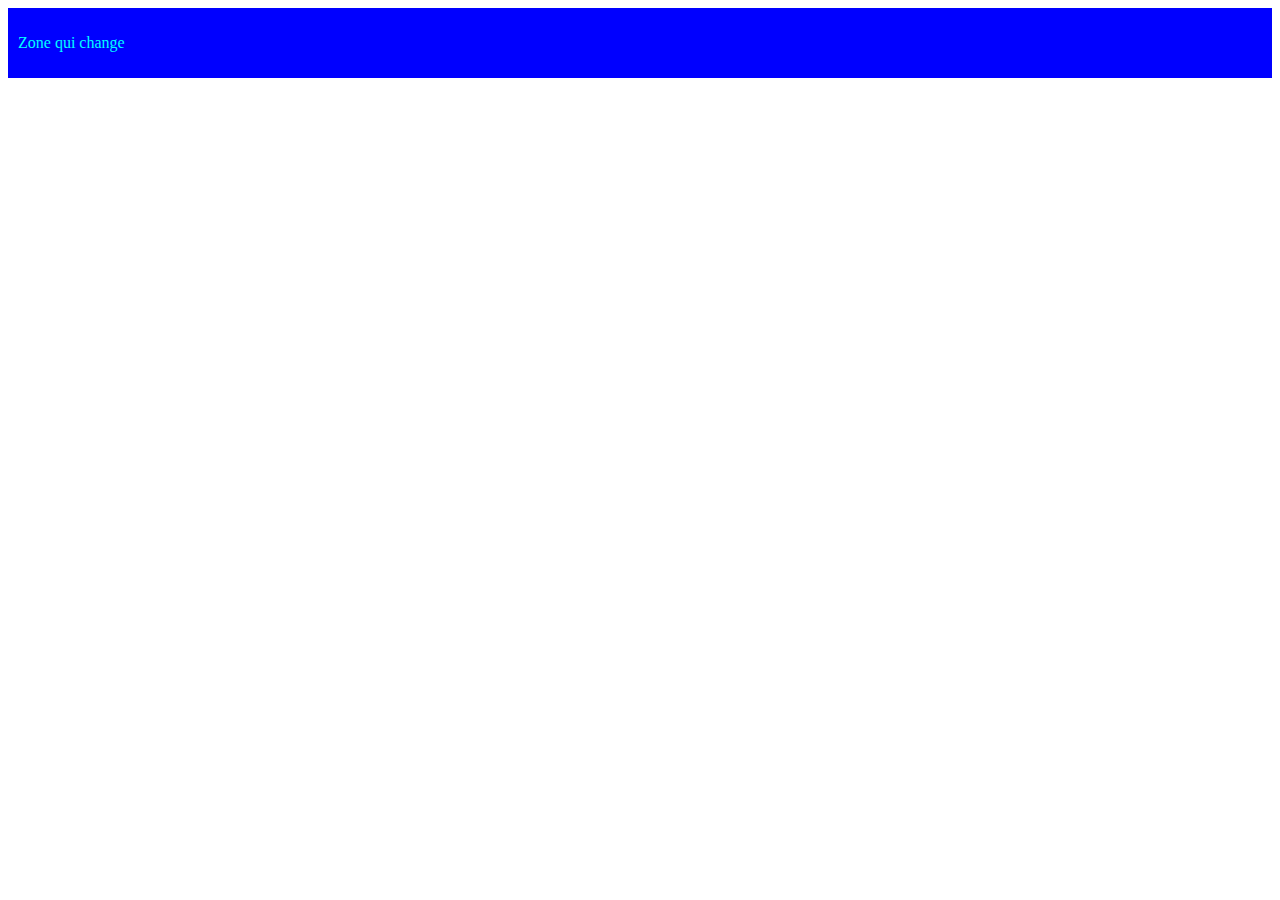
<file: index.html>
<!DOCTYPE html>
<html lang="en">
<head>
    <meta charset="UTF-8">
    <meta name="viewport" content="width=device-width, initial-scale=1.0">
    <title>Document</title>
    <link rel="stylesheet" href="css/style.css">
</head>
<body>
    <div class="zone">
   <p>Zone qui change</p> 
   </div>
</body>
</html>
</file>
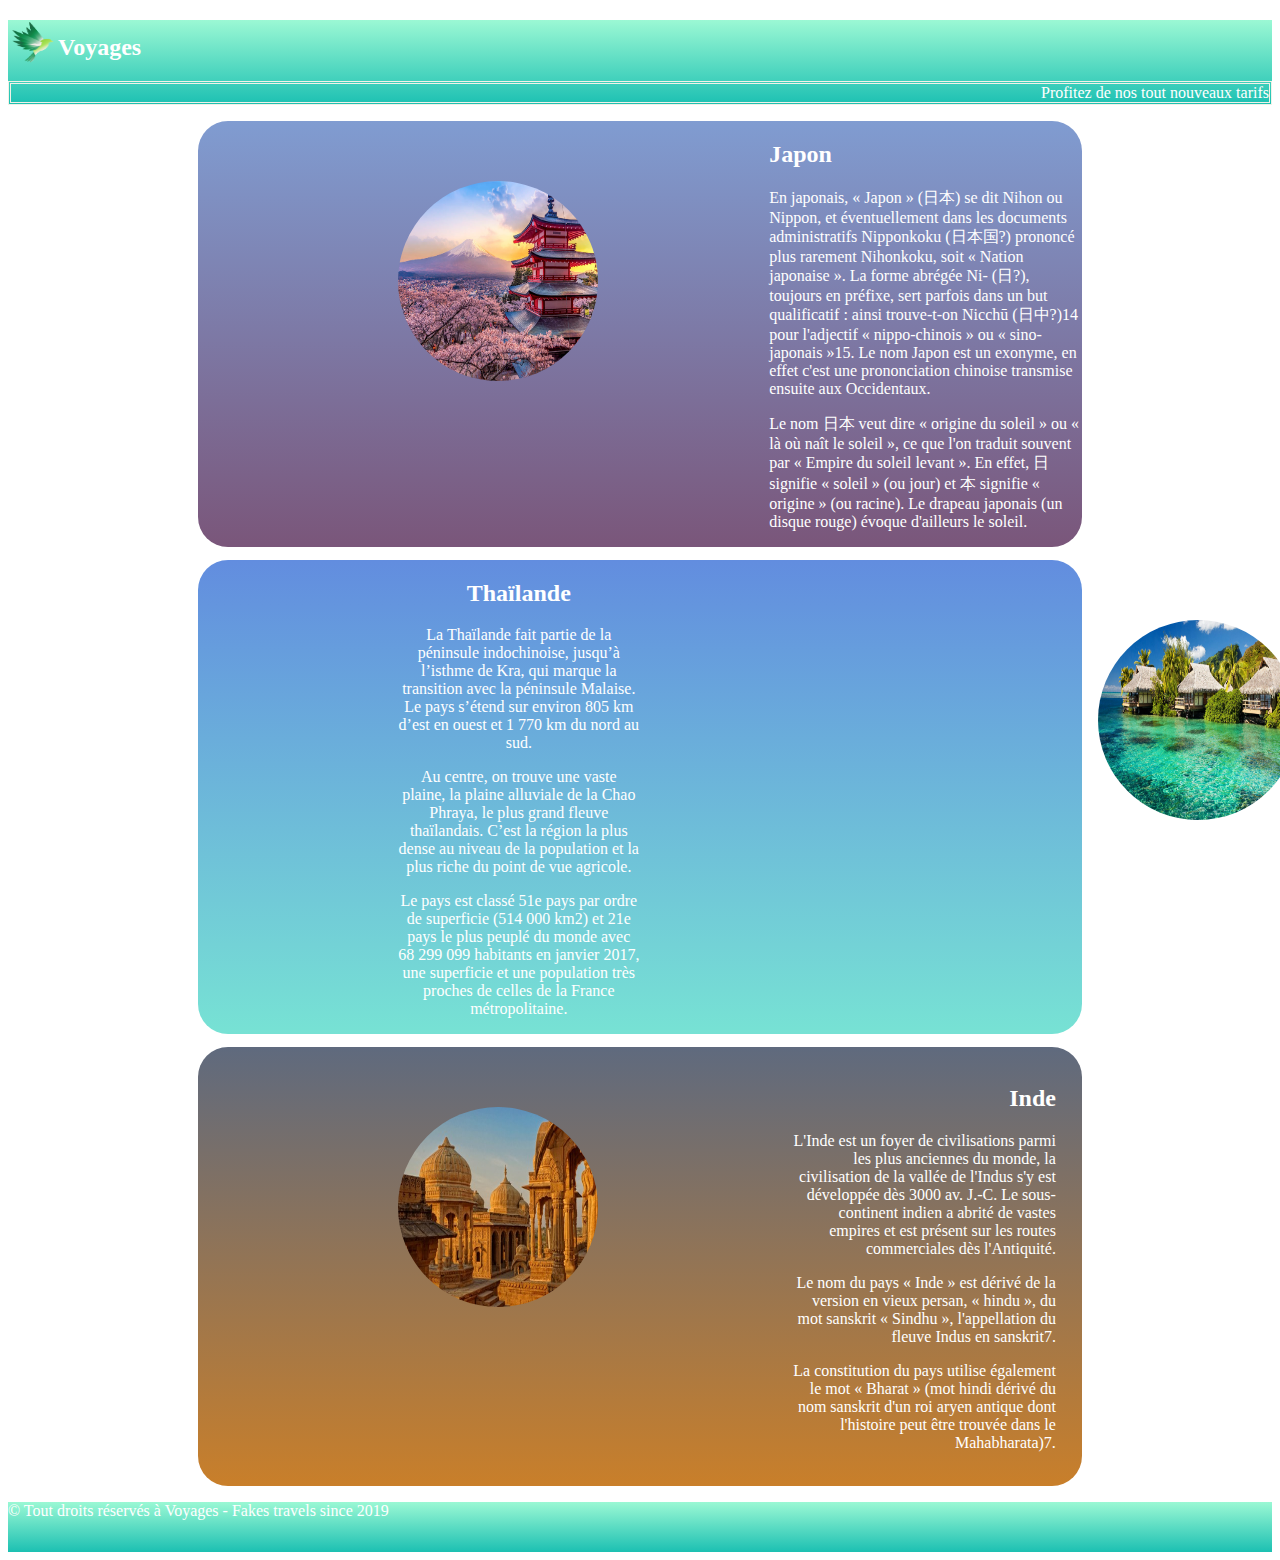
<file: Voyages/voyage.html>
<!DOCTYPE html>
<html lang="fr">
<head>
    <meta charset="UTF-8">
    <meta name="viewport" content="width=device-width, initial-scale=1.0">
    <title>Voyages</title>
    <link rel="stylesheet" href="../Voyages/css/voyages.css">
</head>
<body>
    <div class="container">

     <header>   
          <nav>
          <h2><img src="../Voyages/logo.png">Voyages</h2>
          <p>Profitez de nos tout nouveaux tarifs</p>
         </nav>
    </header>  
    <section class="zone1">
        
        
           <div> <img src="../Voyages/japon.jpg" alt="japon">
           </div> 
           <div class="text1">

           <h2>Japon</h2>

            <p>En japonais, « Japon » (日本) se dit Nihon ou Nippon, et éventuellement dans les documents
                administratifs Nipponkoku (日本国?) prononcé plus rarement Nihonkoku, soit « Nation japonaise ». La
                forme abrégée Ni- (日?), toujours en préfixe, sert parfois dans un but qualificatif : ainsi
                trouve-t-on Nicchū (日中?)14 pour l'adjectif « nippo-chinois » ou « sino-japonais »15. Le nom
                Japon est un exonyme, en effet c'est une prononciation chinoise transmise ensuite aux
                Occidentaux.

            <p>Le nom 日本 veut dire « origine du soleil » ou « là où naît le soleil », ce que l'on traduit
                souvent par « Empire du soleil levant ». En effet, 日 signifie « soleil » (ou jour) et 本 signifie
                « origine » (ou racine). Le drapeau japonais (un disque rouge) évoque d'ailleurs le soleil.
            </p>
            </p>
           </div>
           
    </section>

        <pre></pre>

    <section class="zone2">
        
        <div>
            <img src="../Voyages/thailande.jpg" alt="thaïlande">
        </div>
        <div class="text2">     

        <h2>Thaïlande</h2>

        <p>La Thaïlande fait partie de la péninsule indochinoise, jusqu’à l’isthme de Kra, qui marque la
            transition avec la péninsule Malaise. Le pays s’étend sur environ 805 km d’est en ouest et 1 770
            km du nord au sud. 
        </p>
        <p>Au centre, on trouve une vaste plaine, la plaine alluviale de la Chao Phraya, le plus grand
            fleuve thaïlandais. C’est la région la plus dense au niveau de la population et la plus riche du
            point de vue agricole.
        </p>

        <p>Le pays est classé 51e pays par ordre de superficie (514 000 km2) et 21e pays le plus peuplé du
            monde avec 68 299 099 habitants en janvier 2017, une superficie et une population très proches
            de celles de la France métropolitaine.
        </p>
            
    
        </div>
        
    </section>

         <pre></pre>
    <section class="zone3">
        
        <div>
            <img src="../Voyages/inde.jpg" alt="Inde">
        </div>

        <div class="text3">  

            <h2>Inde</h2>

        <p>  L'Inde est un foyer de civilisations parmi les plus anciennes du monde, la civilisation de la
        vallée de l'Indus s'y est développée dès 3000 av. J.-C. Le sous-continent indien a abrité de
        vastes empires et est présent sur les routes commerciales dès l'Antiquité.
       </p>
       <p>Le nom du pays « Inde » est dérivé de la version en vieux persan, « hindu », du mot sanskrit «
        Sindhu », l'appellation du fleuve Indus en sanskrit7.
       </p>
       <p>
        La constitution du pays utilise également le mot « Bharat » (mot hindi dérivé du nom sanskrit
        d'un roi aryen antique dont l'histoire peut être trouvée dans le Mahabharata)7.
       </p>
        
    
        </div>
        
       
   </section>
        
    <footer>
       <p> © Tout droits réservés à Voyages - Fakes travels since 2019</p>
    </footer>
</body>
</html>
</file>
<file: css/style.css>
.zone {
    background: red ;
    color: white;
    padding: 10px;
}
@media (min-width: 332px){
    .zone {background: rgb(0, 255, 34);
    color: rgb(255, 94, 0);}
}
@media(min-width: 768px){
    .zone {
        background: orange;}

}


@media (min-width: 992px){
    .zone {background: blue;
    color: aqua;}
}
</file>
<file: Voyages/css/voyages.css>
.container{
    margin: auto; 
    
}

nav {
    background: linear-gradient(to top ,rgb(28, 192, 178),rgb(155, 248, 212) );
    color: white;
 
}

nav p{
    text-align: right;
    border-style: double;
    border-color: rgb(241, 241, 231);
}

.zone1{
    background: linear-gradient(to top ,rgb(122, 86, 122),rgb(128, 156, 209) );
    color: white;
    border-radius: 30px;
    display: flex;
    margin-left: 15%;
    margin-right: 15%;

}
    


.zone2{
    background: linear-gradient(to top ,rgb(119, 226, 212),rgb(98, 141, 223) );
    color: white;
    border-radius: 30px;
    display: flex;
    margin-left: 15%;
    margin-right: 15%;
  
    
}


.zone3{
    background: linear-gradient(to top ,rgb(201, 127, 42),rgb(95, 106, 126) );
    color: white;
    border-radius: 30px;
    display: flex;
    margin-left: 15%;
    margin-right: 15%;
}


.zone{
    display: flex;
    flex-wrap: wrap;
    border-radius: 30px;
}
footer{
    background: linear-gradient(to top ,rgb(28, 192, 178),rgb(155, 248, 212) );
    color: white;
    height: 50px;
}

img{
    height: 50px;
    width: 50px;
    margin-bottom: -15px;
}


.zone1 img {
    border-radius: 50%;
    margin-left: 100%;
    height: 200px;
    width: 200px;
    margin-top: 30%;
}

.zone2 img {
    border-radius: 50%;
    margin-left: 450%;
    height: 200px;
    width: 200px;
    margin-top: 30%;
}

.zone3 img {
    border-radius: 50%;
    margin-left: 100%;
    height: 200px;
    width: 200px;
    margin-top: 30%;
}

    
.zone1 .text1 {
    margin-left: 42%;
    text-align: left   
}
.zone2 .text2 {
    margin-right: 50%;
    text-align: center  
}
.zone3 .text3 {
    margin-bottom: 2%;
    margin-top: 2%;
    margin-left: 44%;
    text-align: right;
    margin-right: 3%;
}
    
@media screen and (max-width: 768px)
{    
     * {         margin: 0;
                 box-sizing: border-box;        
                  font-family: 'Kufam', cursive;        
                   color: white;         
                   padding: 0;        
                    flex-direction: column;    
         }


}
</file>
